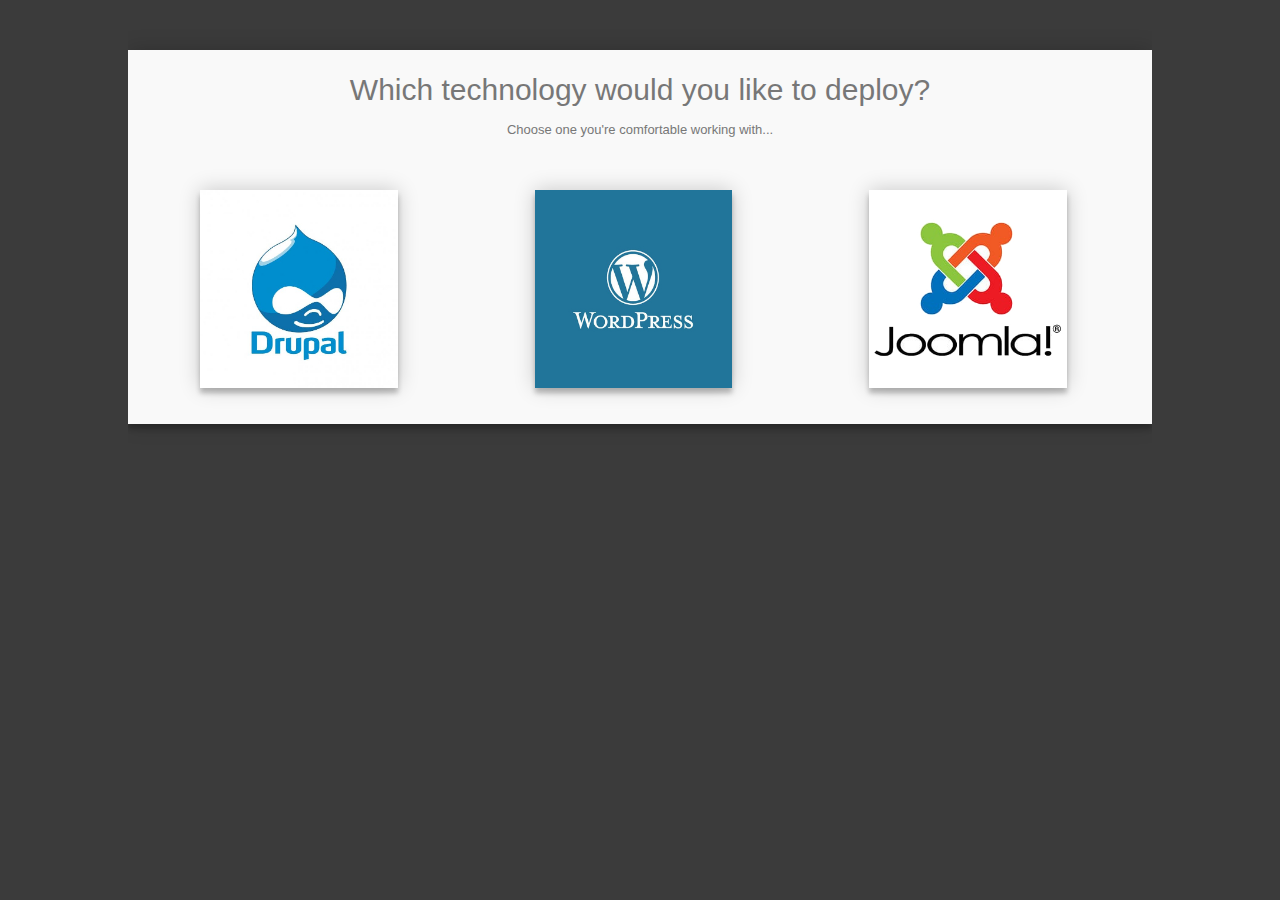
<file: deploy/start.html>
<!DOCTYPE HTML>
<html>
<head>
<link rel="stylesheet" type="text/css" href="style.css">
<style>
</style>
</head>
<body>
<div class="container">
  <div id="contact">
<h3>Which technology would you like to deploy?</h3>
<h4>Choose one you're comfortable working with...</h4>
<br/>
<div id="imagediv">
	<div style="margin-right: 5%; margin-left: 0.5%;">
<a href="drupal/launch.html"><img src="logos/drupal.jpeg" id="drupal"/></a>
	</div>
	<div>
<a href="wordpress/launch.html"><img src="logos/wordpress.jpeg" id="wordpress"/></a>
	</div>
	<div style="margin-left: 5%; margin-right: 0.5%;">
<a href="joomla/launch.html"><img src="logos/joomlalogo.jpeg" id="joomla"/></a>
	</div>
</div>
  </div>
</div>
</body>
</html>
</file>
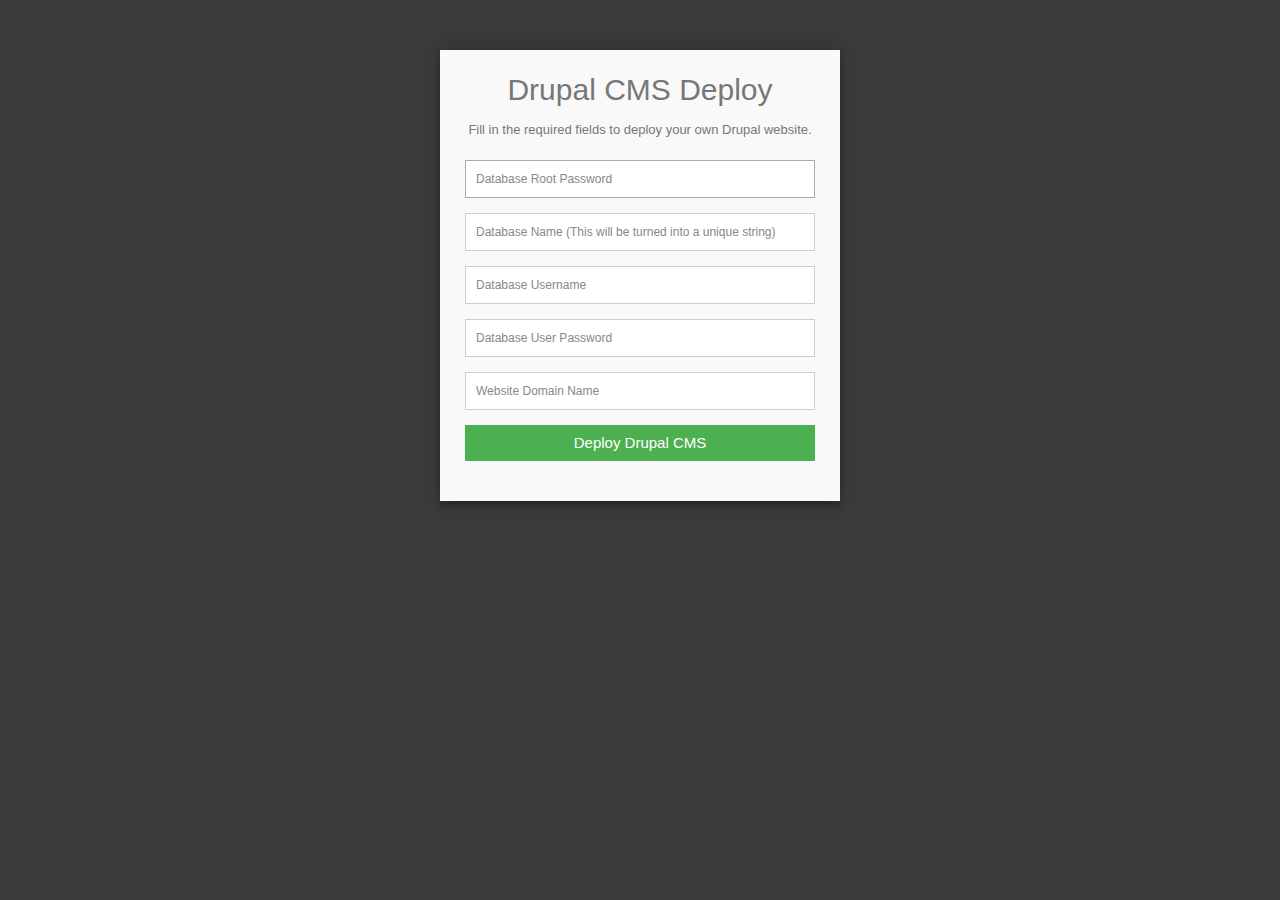
<file: deploy/drupal/launch.html>
<!DOCTYPE HTML>
<html>
<head>
<link rel="stylesheet" type="text/css" href="style.css">
<style>
</style>
</head>
<body>
<div class="container">
  <form id="contact" action="launch.php" method="post">
    <h3>Drupal CMS Deploy</h3>
    <h4>Fill in the required fields to deploy your own Drupal website.</h4>
    <fieldset>
      <input placeholder="Database Root Password" type="password" tabindex="1" name="rootpass" required autofocus>
    </fieldset>
    <fieldset>
      <input placeholder="Database Name (This will be turned into a unique string)" type="text" tabindex="2" name="dbname" required>
    </fieldset>
    <fieldset>
      <input placeholder="Database Username" type="text" tabindex="3" name="dbuser" required>
    </fieldset>
    <fieldset>
      <input placeholder="Database User Password" type="password" tabindex="4" name="dbpass" required>
    </fieldset>
    <fieldset>
      <input placeholder="Website Domain Name" type="text" tabindex="5" name="domname" required>
    </fieldset>
    <fieldset>
      <button name="submit" type="submit" id="contact-submit" data-submit="...Sending">Deploy Drupal CMS</button>
    </fieldset>
  </form>
</div>
</body>
</html>
</file>
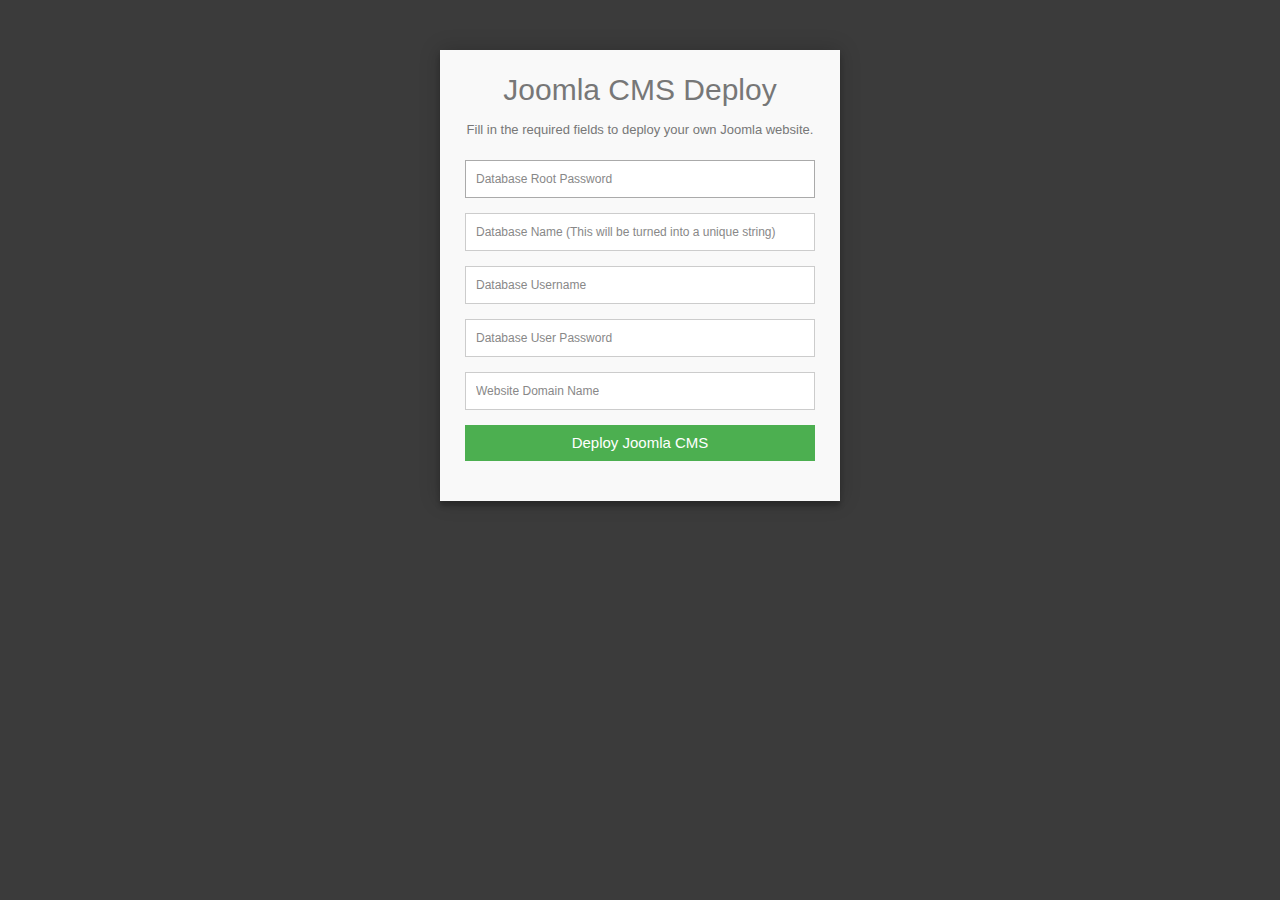
<file: deploy/joomla/launch.html>
<!DOCTYPE HTML>
<html>
<head>
<link rel="stylesheet" type="text/css" href="style.css">
<style>
</style>
</head>
<body>
<div class="container">
  <form id="contact" action="launch.php" method="post">
    <h3>Joomla CMS Deploy</h3>
    <h4>Fill in the required fields to deploy your own Joomla website.</h4>
    <fieldset>
      <input placeholder="Database Root Password" type="password" tabindex="1" name="rootpass" required autofocus>
    </fieldset>
    <fieldset>
      <input placeholder="Database Name (This will be turned into a unique string)" type="text" tabindex="2" name="dbname" required>
    </fieldset>
    <fieldset>
      <input placeholder="Database Username" type="text" tabindex="3" name="dbuser" required>
    </fieldset>
    <fieldset>
      <input placeholder="Database User Password" type="password" tabindex="4" name="dbpass" required>
    </fieldset>
    <fieldset>
      <input placeholder="Website Domain Name" type="text" tabindex="5" name="domname" required>
    </fieldset>
    <fieldset>
      <button name="submit" type="submit" id="contact-submit" data-submit="...Sending">Deploy Joomla CMS</button>
    </fieldset>
  </form>
</div>
</body>
</html>
</file>
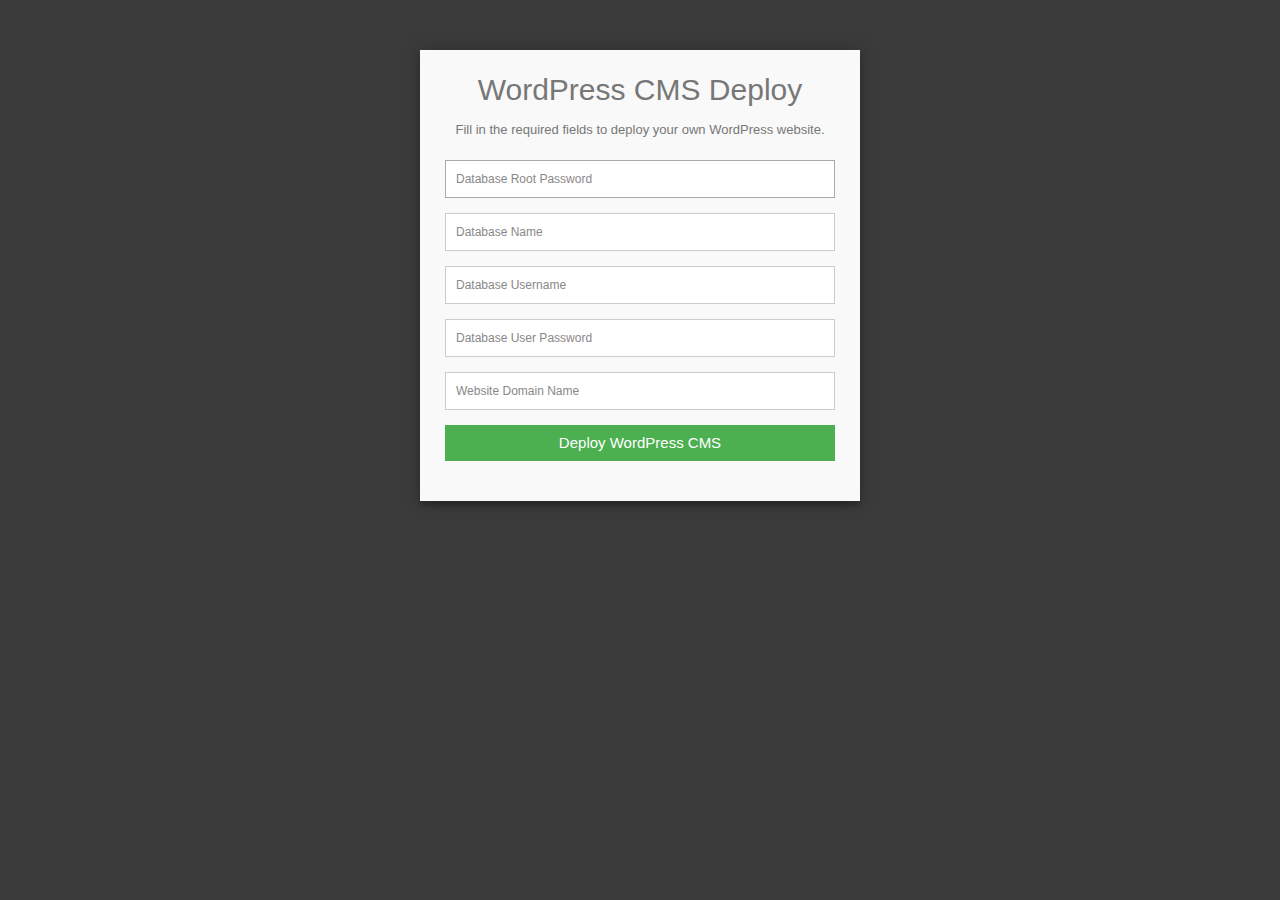
<file: deploy/wordpress/launch.html>
<!DOCTYPE HTML>
<html>
<head>
<link rel="stylesheet" type="text/css" href="style.css">
</head>
<body>
<div class="container">
  <form id="contact" action="launch.php" method="post"> <!--Con ésto, al pulsar el botón de submit, el html hace un POST de los datos, pasándoselos a launch.php-->
    <h3>WordPress CMS Deploy</h3>
    <h4>Fill in the required fields to deploy your own WordPress website.</h4>
    <fieldset>
      <input placeholder="Database Root Password" type="password" tabindex="1" name="rootpass" required autofocus>
    </fieldset>
    <fieldset>
      <input placeholder="Database Name" type="text" tabindex="2" name="dbname" required>
    </fieldset>
    <fieldset>
      <input placeholder="Database Username" type="text" tabindex="3" name="dbuser" required>
    </fieldset>
    <fieldset>
      <input placeholder="Database User Password" type="password" tabindex="4" name="dbpass" required>
    </fieldset>
    <fieldset>
      <input placeholder="Website Domain Name" type="text" tabindex="5" name="domname" required>
    </fieldset>
    <fieldset>
      <button name="submit" type="submit" id="contact-submit" data-submit="...Sending">Deploy WordPress CMS</button>
    </fieldset>
  </form>
</div>
</body>
</html>
</file>
<file: deploy/style.css>
/*@import url(https://fonts.googleapis.com/css?family=Roboto:400,300,600,400italic);*/
* {
  margin: 0;
  padding: 0;
  box-sizing: border-box;
  -webkit-box-sizing: border-box;
  -moz-box-sizing: border-box;
  -webkit-font-smoothing: antialiased;
  -moz-font-smoothing: antialiased;
  -o-font-smoothing: antialiased;
  font-smoothing: antialiased;
  text-rendering: optimizeLegibility;
  font-family: "Libre Franklin", "Helvetica Neue", helvetica, arial, sans-serif;
}

body {
  font-family: Arial;
  font-weight: 100;
  font-size: 12px;
  line-height: 30px;
  color: #777;
  background: #3b3b3b;
}


.container {
  max-width: 80%;
  width: 100%;
  margin: 0 auto;
  position: relative;
  overflow: auto;
}

#contact {
  background: #F9F9F9;
  padding: 25px;
  margin: 50px 0;
  box-shadow: 0 0 20px 0 rgba(0, 0, 0, 0.2), 0 5px 5px 0 rgba(0, 0, 0, 0.24);
}

#contact h3 {
  display: block;
  text-align: center;
  font-size: 30px;
  font-weight: 300;
  margin-bottom: 10px;
}

#contact h4 {
  margin: 5px 0 15px;
  display: block;
  text-align: center;
  font-size: 13px;
  font-weight: 400;
}

#contact img:hover {
  -webkit-transition: border-color 0.3s ease-in-out;
  -moz-transition: border-color 0.3s ease-in-out;
  transition: border-color 0.3s ease-in-out;
  border: 1px solid #aaa;
}


::-webkit-input-placeholder {
  color: #888;
}

:-moz-placeholder {
  color: #888;
}

::-moz-placeholder {
  color: #888;
}

:-ms-input-placeholder {
  color: #888;
}
img {
  height: 70%;
  width: 70%;
}
#drupal{
  margin-left: auto;
  margin-right: auto;
  box-shadow: 0 0 20px 0 rgba(0, 0, 0, 0.2), 0 5px 5px 0 rgba(0, 0, 0, 0.24);
}

#wordpress{
  margin-left: auto;
  margin-right: auto;
  box-shadow: 0 0 20px 0 rgba(0, 0, 0, 0.2), 0 5px 5px 0 rgba(0, 0, 0, 0.24);
}

#joomla{
  margin-left: auto;
  margin-right: auto;
  box-shadow: 0 0 20px 0 rgba(0, 0, 0, 0.2), 0 5px 5px 0 rgba(0, 0, 0, 0.24);
}
#imagediv{
  display: block;
  margin-left: auto;
  margin-right: auto;
}
#imagediv div {
  display: inline-block;
  text-align: center;
  width: 29%;
}
</file>
<file: deploy/drupal/style.css>
/*@import url(https://fonts.googleapis.com/css?family=Roboto:400,300,600,400italic);*/
* {
  margin: 0;
  padding: 0;
  box-sizing: border-box;
  -webkit-box-sizing: border-box;
  -moz-box-sizing: border-box;
  -webkit-font-smoothing: antialiased;
  -moz-font-smoothing: antialiased;
  -o-font-smoothing: antialiased;
  font-smoothing: antialiased;
  text-rendering: optimizeLegibility;
  font-family: "Libre Franklin", "Helvetica Neue", helvetica, arial, sans-serif;
}

body {
  font-family: Arial;
  font-weight: 100;
  font-size: 12px;
  line-height: 30px;
  color: #777;
  background: #3b3b3b;
}

.container {
  max-width: 400px;
  width: 100%;
  margin: 0 auto;
  position: relative;
}

#contact input[type="text"],
#contact input[type="email"],
#contact input[type="tel"],
#contact input[type="url"],
#contact input[type="password"],
#contact textarea,
#contact button[type="submit"] {
  font: 400 12px/16px "Roboto", Helvetica, Arial, sans-serif;
}

#contact {
  background: #F9F9F9;
  padding: 25px;
  margin: 50px 0;
  box-shadow: 0 0 20px 0 rgba(0, 0, 0, 0.2), 0 5px 5px 0 rgba(0, 0, 0, 0.24);
}

#contact h3 {
  display: block;
  text-align: center;
  font-size: 30px;
  font-weight: 300;
  margin-bottom: 10px;
}

#contact h4 {
  margin: 5px 0 15px;
  display: block;
  text-align: center;
  font-size: 13px;
  font-weight: 400;
}

fieldset {
  border: medium none !important;
  margin: 0 0 10px;
  min-width: 100%;
  padding: 0;
  width: 100%;
}

#contact input[type="text"],
#contact input[type="email"],
#contact input[type="tel"],
#contact input[type="url"],
#contact input[type="password"],
#contact textarea {
  width: 100%;
  border: 1px solid #ccc;
  background: #FFF;
  margin: 0 0 5px;
  padding: 10px;
}

#contact input[type="text"]:hover,
#contact input[type="email"]:hover,
#contact input[type="tel"]:hover,
#contact input[type="url"]:hover,
#contact input[type="password"]:hover,
#contact textarea:hover {
  -webkit-transition: border-color 0.3s ease-in-out;
  -moz-transition: border-color 0.3s ease-in-out;
  transition: border-color 0.3s ease-in-out;
  border: 1px solid #aaa;
}

#contact textarea {
  height: 100px;
  max-width: 100%;
  resize: none;
}

#contact button[type="submit"] {
  cursor: pointer;
  width: 100%;
  border: none;
  background: #4CAF50;
  color: #FFF;
  margin: 0 0 5px;
  padding: 10px;
  font-size: 15px;
}

#contact button[type="submit"]:hover {
  background: #43A047;
  -webkit-transition: background 0.3s ease-in-out;
  -moz-transition: background 0.3s ease-in-out;
  transition: background-color 0.3s ease-in-out;
}

#contact button[type="submit"]:active {
  box-shadow: inset 0 1px 3px rgba(0, 0, 0, 0.5);
}

.copyright {
  text-align: center;
}

#contact input:focus,
#contact textarea:focus {
  outline: 0;
  border: 1px solid #aaa;
}

::-webkit-input-placeholder {
  color: #888;
}

:-moz-placeholder {
  color: #888;
}

::-moz-placeholder {
  color: #888;
}

:-ms-input-placeholder {
  color: #888;
</file>
<file: deploy/joomla/style.css>
/*@import url(https://fonts.googleapis.com/css?family=Roboto:400,300,600,400italic);*/
* {
  margin: 0;
  padding: 0;
  box-sizing: border-box;
  -webkit-box-sizing: border-box;
  -moz-box-sizing: border-box;
  -webkit-font-smoothing: antialiased;
  -moz-font-smoothing: antialiased;
  -o-font-smoothing: antialiased;
  font-smoothing: antialiased;
  text-rendering: optimizeLegibility;
  font-family: "Libre Franklin", "Helvetica Neue", helvetica, arial, sans-serif;
}

body {
  font-family: Arial;
  font-weight: 100;
  font-size: 12px;
  line-height: 30px;
  color: #777;
  background: #3b3b3b;
}

.container {
  max-width: 400px;
  width: 100%;
  margin: 0 auto;
  position: relative;
}

#contact input[type="text"],
#contact input[type="email"],
#contact input[type="tel"],
#contact input[type="url"],
#contact input[type="password"],
#contact textarea,
#contact button[type="submit"] {
  font: 400 12px/16px "Roboto", Helvetica, Arial, sans-serif;
}

#contact {
  background: #F9F9F9;
  padding: 25px;
  margin: 50px 0;
  box-shadow: 0 0 20px 0 rgba(0, 0, 0, 0.2), 0 5px 5px 0 rgba(0, 0, 0, 0.24);
}

#contact h3 {
  display: block;
  text-align: center;
  font-size: 30px;
  font-weight: 300;
  margin-bottom: 10px;
}

#contact h4 {
  margin: 5px 0 15px;
  display: block;
  text-align: center;
  font-size: 13px;
  font-weight: 400;
}

fieldset {
  border: medium none !important;
  margin: 0 0 10px;
  min-width: 100%;
  padding: 0;
  width: 100%;
}

#contact input[type="text"],
#contact input[type="email"],
#contact input[type="tel"],
#contact input[type="url"],
#contact input[type="password"],
#contact textarea {
  width: 100%;
  border: 1px solid #ccc;
  background: #FFF;
  margin: 0 0 5px;
  padding: 10px;
}

#contact input[type="text"]:hover,
#contact input[type="email"]:hover,
#contact input[type="tel"]:hover,
#contact input[type="url"]:hover,
#contact input[type="password"]:hover,
#contact textarea:hover {
  -webkit-transition: border-color 0.3s ease-in-out;
  -moz-transition: border-color 0.3s ease-in-out;
  transition: border-color 0.3s ease-in-out;
  border: 1px solid #aaa;
}

#contact textarea {
  height: 100px;
  max-width: 100%;
  resize: none;
}

#contact button[type="submit"] {
  cursor: pointer;
  width: 100%;
  border: none;
  background: #4CAF50;
  color: #FFF;
  margin: 0 0 5px;
  padding: 10px;
  font-size: 15px;
}

#contact button[type="submit"]:hover {
  background: #43A047;
  -webkit-transition: background 0.3s ease-in-out;
  -moz-transition: background 0.3s ease-in-out;
  transition: background-color 0.3s ease-in-out;
}

#contact button[type="submit"]:active {
  box-shadow: inset 0 1px 3px rgba(0, 0, 0, 0.5);
}

.copyright {
  text-align: center;
}

#contact input:focus,
#contact textarea:focus {
  outline: 0;
  border: 1px solid #aaa;
}

::-webkit-input-placeholder {
  color: #888;
}

:-moz-placeholder {
  color: #888;
}

::-moz-placeholder {
  color: #888;
}

:-ms-input-placeholder {
  color: #888;
</file>
<file: deploy/wordpress/style.css>
/*@import url(https://fonts.googleapis.com/css?family=Roboto:400,300,600,400italic);*/
* {
  margin: 0;
  padding: 0;
  box-sizing: border-box;
  -webkit-box-sizing: border-box;
  -moz-box-sizing: border-box;
  -webkit-font-smoothing: antialiased;
  -moz-font-smoothing: antialiased;
  -o-font-smoothing: antialiased;
  font-smoothing: antialiased;
  text-rendering: optimizeLegibility;
  font-family: "Libre Franklin", "Helvetica Neue", helvetica, arial, sans-serif;
}

body {
  font-family: Arial;
  font-weight: 100;
  font-size: 12px;
  line-height: 30px;
  color: #777;
  background: #3b3b3b;
}

.container {
  max-width: 440px;
  width: 100%;
  margin: 0 auto;
  position: relative;
}

#contact input[type="text"],
#contact input[type="email"],
#contact input[type="tel"],
#contact input[type="url"],
#contact input[type="password"],
#contact textarea,
#contact button[type="submit"] {
  font: 400 12px/16px "Roboto", Helvetica, Arial, sans-serif;
}

#contact {
  background: #F9F9F9;
  padding: 25px;
  margin: 50px 0;
  box-shadow: 0 0 20px 0 rgba(0, 0, 0, 0.2), 0 5px 5px 0 rgba(0, 0, 0, 0.24);
}

#contact h3 {
  display: block;
  text-align: center;
  font-size: 30px;
  font-weight: 300;
  margin-bottom: 10px;
}

#contact h4 {
  margin: 5px 0 15px;
  display: block;
  text-align: center;
  font-size: 13px;
  font-weight: 400;
}

fieldset {
  border: medium none !important;
  margin: 0 0 10px;
  min-width: 100%;
  padding: 0;
  width: 100%;
}

#contact input[type="text"],
#contact input[type="email"],
#contact input[type="tel"],
#contact input[type="url"],
#contact input[type="password"],
#contact textarea {
  width: 100%;
  border: 1px solid #ccc;
  background: #FFF;
  margin: 0 0 5px;
  padding: 10px;
}

#contact input[type="text"]:hover,
#contact input[type="email"]:hover,
#contact input[type="tel"]:hover,
#contact input[type="url"]:hover,
#contact input[type="password"]:hover,
#contact textarea:hover {
  -webkit-transition: border-color 0.3s ease-in-out;
  -moz-transition: border-color 0.3s ease-in-out;
  transition: border-color 0.3s ease-in-out;
  border: 1px solid #aaa;
}

#contact textarea {
  height: 100px;
  max-width: 100%;
  resize: none;
}

#contact button[type="submit"] {
  cursor: pointer;
  width: 100%;
  border: none;
  background: #4CAF50;
  color: #FFF;
  margin: 0 0 5px;
  padding: 10px;
  font-size: 15px;
}

#contact button[type="submit"]:hover {
  background: #43A047;
  -webkit-transition: background 0.3s ease-in-out;
  -moz-transition: background 0.3s ease-in-out;
  transition: background-color 0.3s ease-in-out;
}

#contact button[type="submit"]:active {
  box-shadow: inset 0 1px 3px rgba(0, 0, 0, 0.5);
}

.copyright {
  text-align: center;
}

#contact input:focus,
#contact textarea:focus {
  outline: 0;
  border: 1px solid #aaa;
}

::-webkit-input-placeholder {
  color: #888;
}

:-moz-placeholder {
  color: #888;
}

::-moz-placeholder {
  color: #888;
}

:-ms-input-placeholder {
  color: #888;
</file>
